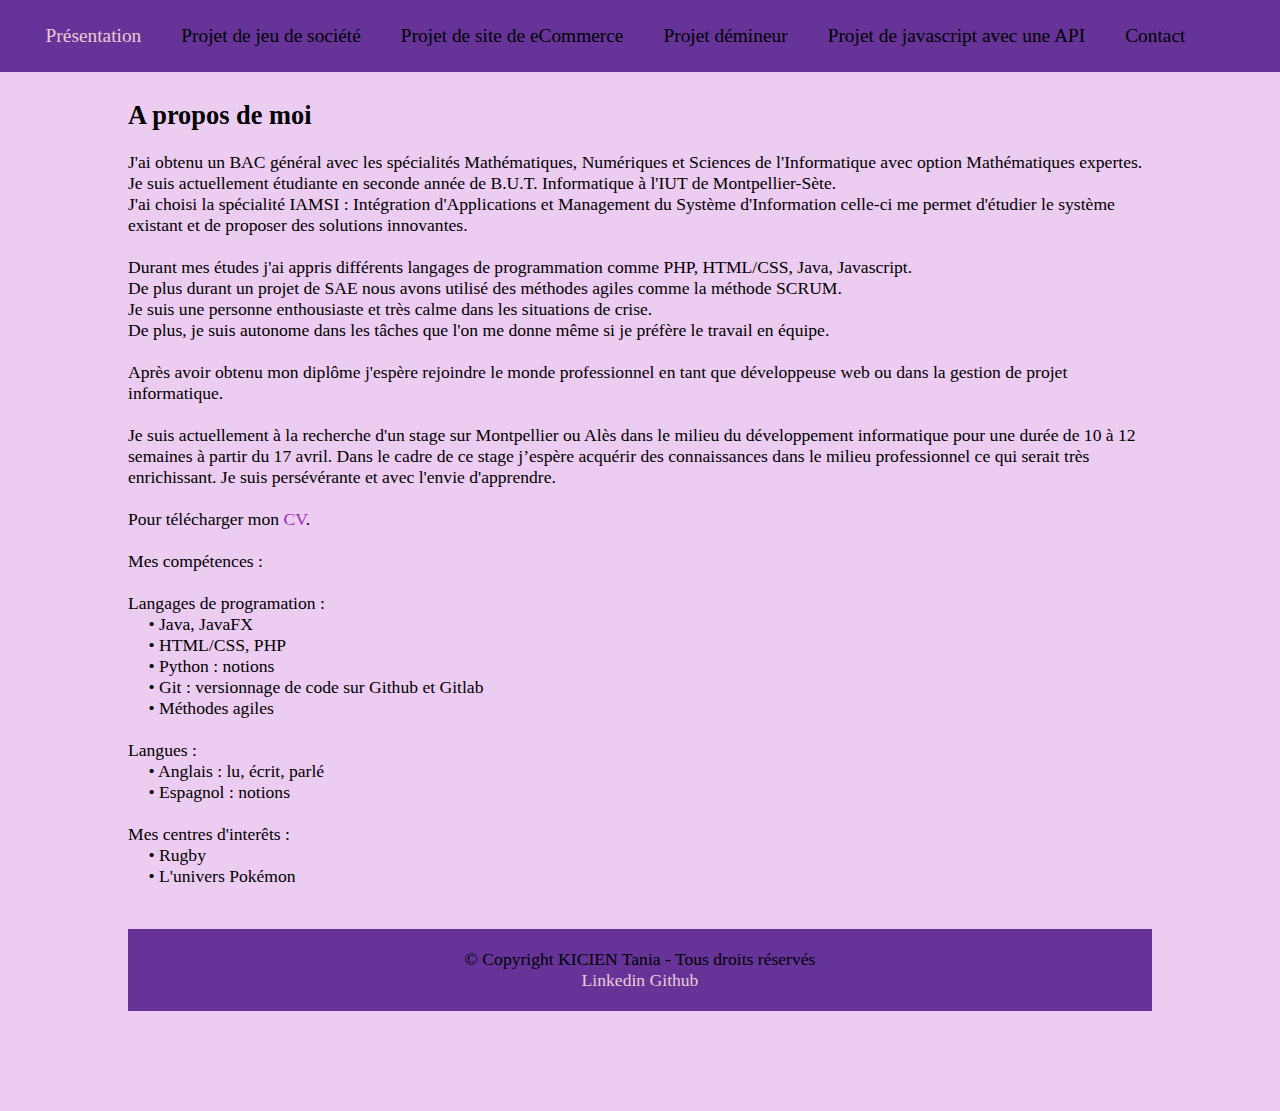
<file: src/index.html>
<!DOCTYPE HTML>
<html lang="fr">
<head>
    <meta charset="UTF-8">
    <meta name="viewport" content="width=device-width, initial-scale=1.0">
    <title>Accueil</title>
    <link rel="stylesheet" type="text/css" href="css/style.css">
    <script type="text/javascript" src="css/script.js" defer></script>
</head>
<body>
    <header>
        <ul class="navbar">
            <li><a href="#" class="active">Présentation</a></li>
            <li><a href="pages/projetAventuriers/index.html">Projet de jeu de société</a></li>
            <li><a href="pages/projetECommerce/index.html">Projet de site de eCommerce</a></li>
            <li><a href="pages/projet-demineur/index.html">Projet démineur</a></li>
            <li><a href="pages/projetMediathequeJS/index.html">Projet de javascript avec une API</a></li>
            <li><a href="pages/contact.html">Contact</a></li>
        </ul>
    <div id="burger">
        <img src="images/Icone-Menu-Burger.png" alt="burger" id="icon-burger">
    </div>
    </header>
    <div id="presentation">
        <h2>A propos de moi</h2>
        <br>
        <div id="biographie">
            <p>J'ai obtenu un BAC général avec les spécialités Mathématiques, Numériques et Sciences de l'Informatique avec option Mathématiques expertes.</p>
            <p>Je suis actuellement étudiante en seconde année de B.U.T. Informatique à l'IUT de Montpellier-Sète.</p>
            <p>J'ai choisi la spécialité IAMSI : Intégration d'Applications et Management du Système d'Information celle-ci me permet d'étudier le système existant et de proposer des solutions innovantes.</p>
            <br>
            <p>Durant mes études j'ai appris différents langages de programmation comme PHP, HTML/CSS, Java, Javascript.</p>
            <p>De plus durant un projet de SAE nous avons utilisé des méthodes agiles comme la méthode SCRUM.</p>
            <p>Je suis une personne enthousiaste et très calme dans les situations de crise.</p>
            <p>De plus, je suis autonome dans les tâches que l'on me donne même si je préfère le travail en équipe.</p>
            <br>
            <p>Après avoir obtenu mon diplôme j'espère rejoindre le monde professionnel en tant que développeuse web ou dans la gestion de projet informatique.</p>
            <br>
            <p>Je suis actuellement à la recherche d'un stage sur Montpellier ou Alès dans le milieu du développement informatique pour une durée de 10 à 12 semaines à partir du 17 avril.
                Dans le cadre de ce stage j’espère acquérir des connaissances dans le milieu professionnel ce qui serait très enrichissant.
                Je suis persévérante et avec l'envie d'apprendre.</p>

            <br>
            <p>Pour télécharger mon <a href="../ressources/CV-KICIEN-Stage.pdf" download="CV-KICIEN-Tania" class="link">CV</a>.</p>
            <br>
        </div>
        <div>
            <p>Mes compétences : </p>
            <br>
            <ul>
                <p>Langages de programation : </p>
                <li class="compt">• Java, JavaFX</li>
                <li class="compt">• HTML/CSS, PHP</li>
                <li class="compt">• Python : notions</li>
                <li class="compt">• Git : versionnage de code sur Github et Gitlab</li>
                <li class="compt">• Méthodes agiles</li>
                <br>
                <p>Langues : </p>
                <li class="compt">• Anglais : lu, écrit, parlé</li>
                <li class="compt">• Espagnol : notions</li>
            </ul>
            <br>
            <p>Mes centres d'interêts : </p>
            <ul>
                <li class="compt">• Rugby</li>
                <li class="compt">• L'univers Pokémon</li>
            </ul>
        </div>
        <br>
    <br>
    </div>
</body>
<footer>
    <p>© Copyright KICIEN Tania - Tous droits réservés</p>
    <a href="https://www.linkedin.com/in/tania-kicien/" class="liens">Linkedin</a>
    <a href="https://github.com/Lunalaaaa" class="liens">Github</a>
</footer>
</html>
</file>
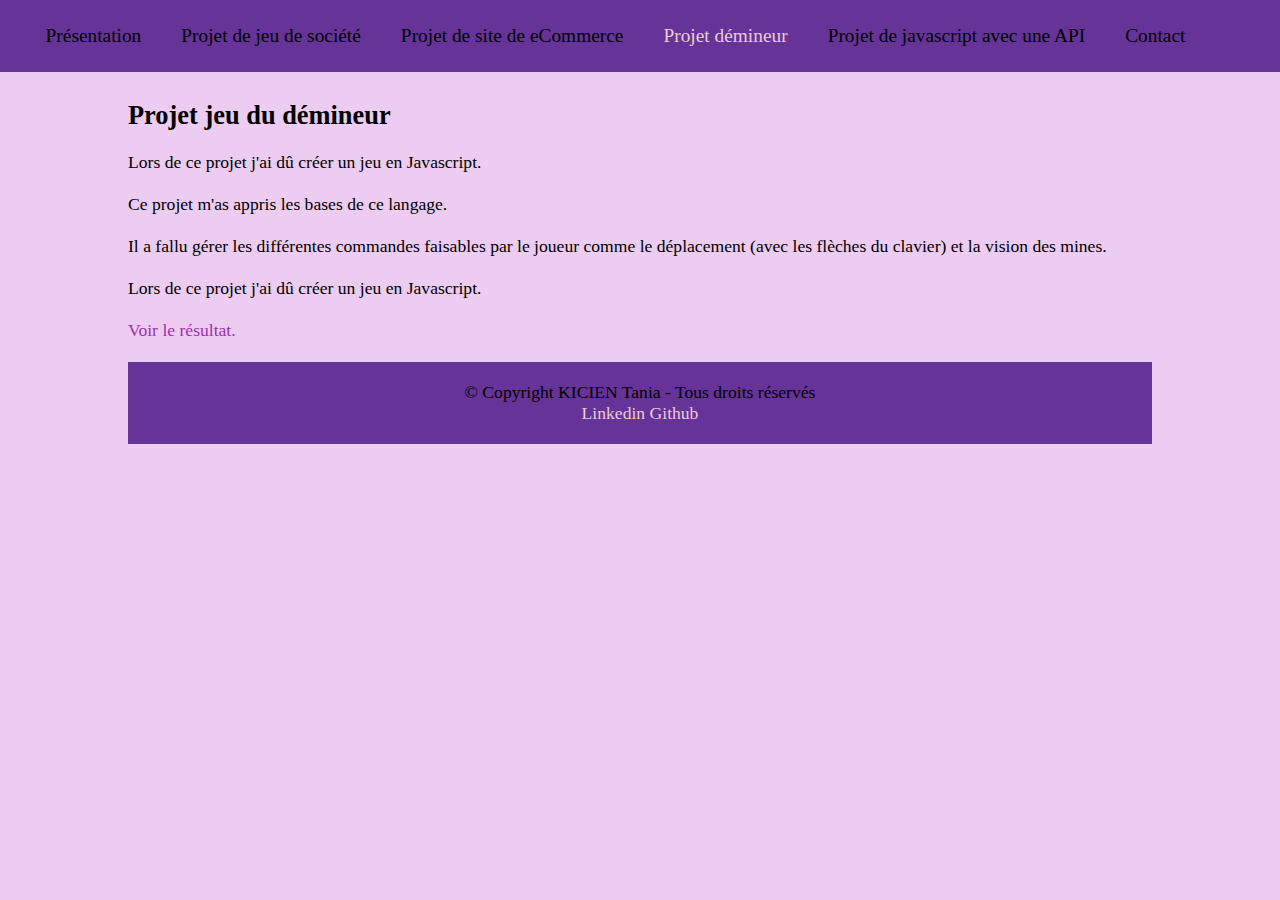
<file: src/pages/projet-demineur/index.html>
<!DOCTYPE html>
<html lang="fr">
<head>
  <meta charset="UTF-8">
  <meta name="viewport" content="width=device-width, initial-scale=1.0">
  <title>Projet</title>
  <link rel="stylesheet" type="text/css" href="../../css/style.css">
  <script type="text/javascript" src="../../css/script.js" defer></script>
</head>
<body>
<header>
  <ul class="navbar">
    <li><a href="../../index.html">Présentation</a></li>
    <li><a href="../projetAventuriers/index.html">Projet de jeu de société</a></li>
    <li><a href="../projetECommerce/index.html">Projet de site de eCommerce</a></li>
    <li><a href="#" class="active">Projet démineur</a></li>
    <li><a href="../projetMediathequeJS/index.html">Projet de javascript avec une API</a></li>
    <li><a href="../contact.html">Contact</a></li>
  </ul>
  <div id="burger">
    <img src="../../images/Icone-Menu-Burger.png" alt="burger" id="icon-burger">
  </div>
</header>
<div>
  <h2>Projet jeu du démineur</h2>
  <br>
  <p>Lors de ce projet j'ai dû créer un jeu en Javascript.</p>
  <br>
  <p>Ce projet m'as appris les bases de ce langage.</p>
  <br>
  <p>Il a fallu gérer les différentes commandes faisables par le joueur comme le déplacement (avec les flèches du clavier) et la vision des mines.</p>
  <br>
  <p>Lors de ce projet j'ai dû créer un jeu en Javascript.</p>
  <br>
  <a class="link" href="src/jeu.html" target="_blank">Voir le résultat.</a>
</div>
</body>
<br>
<footer>
  <p>© Copyright KICIEN Tania - Tous droits réservés</p>
  <a href="https://www.linkedin.com/in/tania-kicien/" class="liens">Linkedin</a>
  <a href="https://github.com/Lunalaaaa" class="liens">Github</a>
</footer>
</html>
</file>
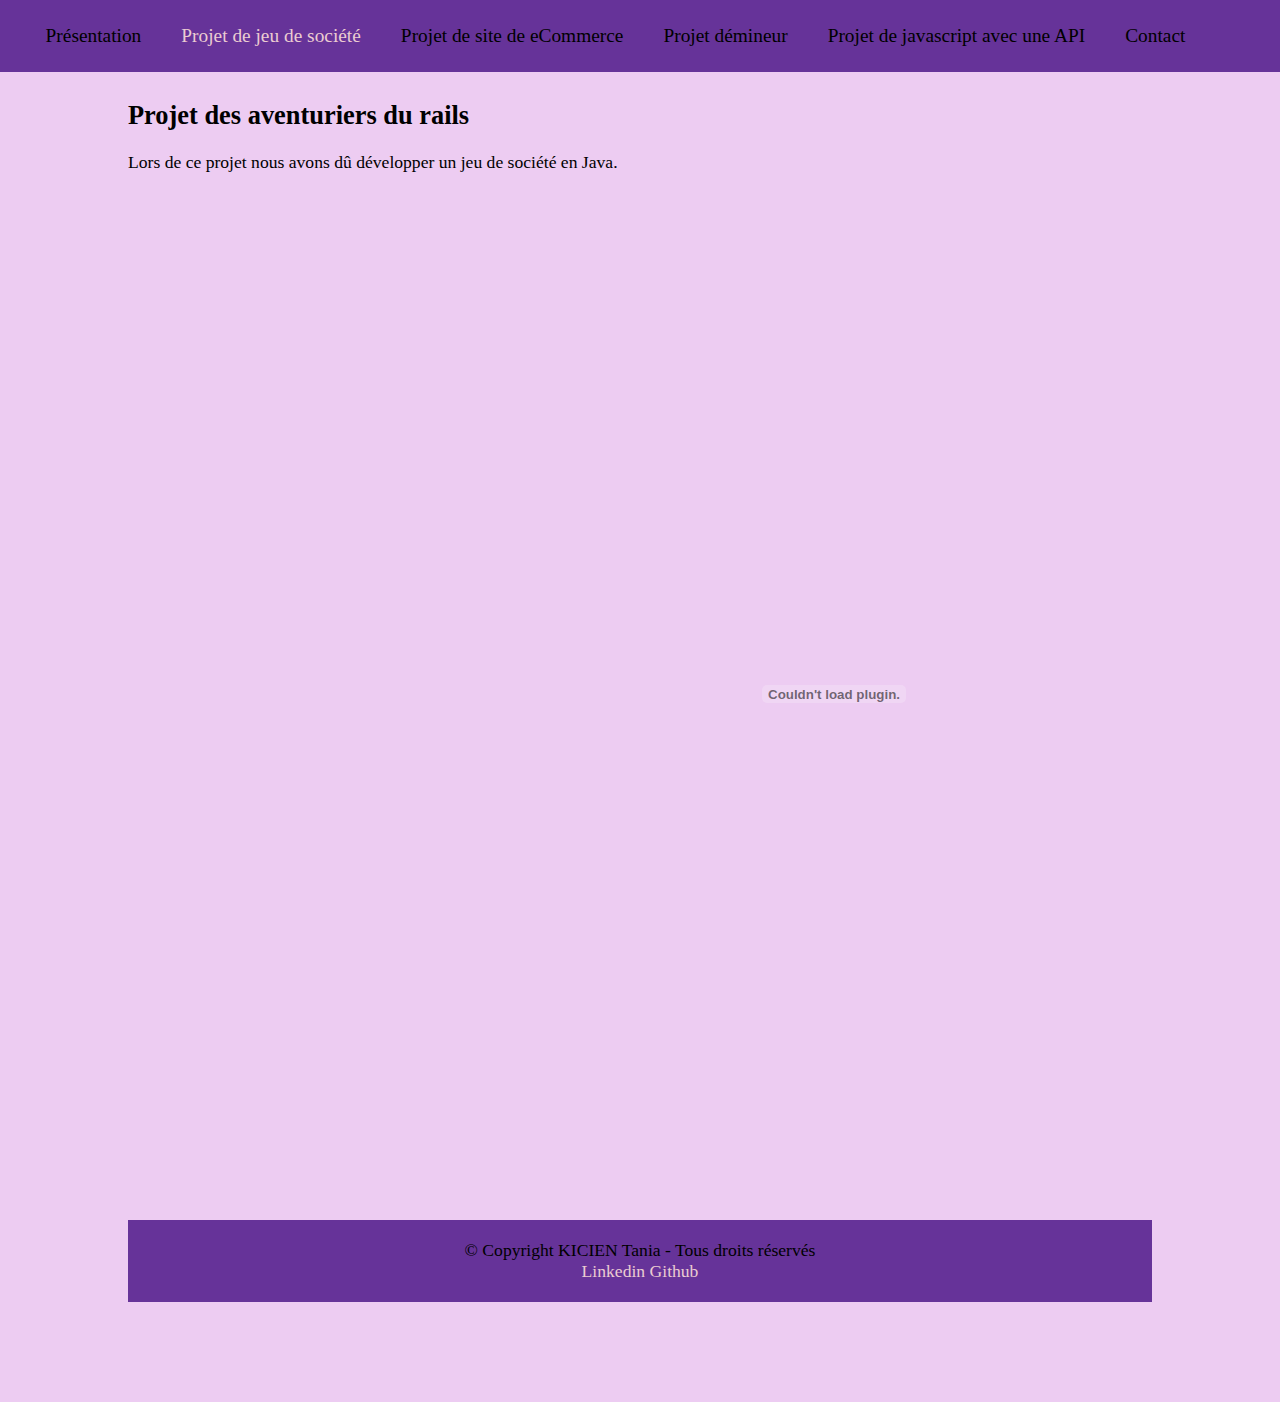
<file: src/pages/projetAventuriers/index.html>
<!DOCTYPE html>
<html lang="fr">
<head>
    <meta charset="UTF-8">
    <meta name="viewport" content="width=device-width, initial-scale=1.0">
    <title>Projet Aventuriers</title>
    <link rel="stylesheet" type="text/css" href="../../css/style.css">
    <script type="text/javascript" src="../../css/script.js" defer></script>

</head>
<body>
<header>
    <ul class="navbar">
        <li><a href="../../index.html">Présentation</a></li>
        <li><a href="../projetAventuriers/index.html" class="active">Projet de jeu de société</a></li>
        <li><a href="../projetECommerce/index.html">Projet de site de eCommerce</a></li>
        <li><a href="../projet-demineur/index.html">Projet démineur</a></li>
        <li><a href="../projetMediathequeJS/index.html">Projet de javascript avec une API</a></li>
        <li><a href="../contact.html">Contact</a></li>
    </ul>
    <div id="burger">
        <img src="../../images/Icone-Menu-Burger.png" alt="burger" id="icon-burger">
    </div>
</header>
<div>
    <h2>Projet des aventuriers du rails</h2>
    <br>
    <p>Lors de ce projet nous avons dû développer un jeu de société en Java.</p>
    <br>
    <embed src="../../../ressources/carrousel.pdf" width=900 height=1000 type='application/pdf' id="carrousel"/>
</div>
</body>
<br>
<footer>
    <p>© Copyright KICIEN Tania - Tous droits réservés</p>
    <a href="https://www.linkedin.com/in/tania-kicien/" class="liens">Linkedin</a>
    <a href="https://github.com/Lunalaaaa" class="liens">Github</a>
</footer>
</html>
</file>
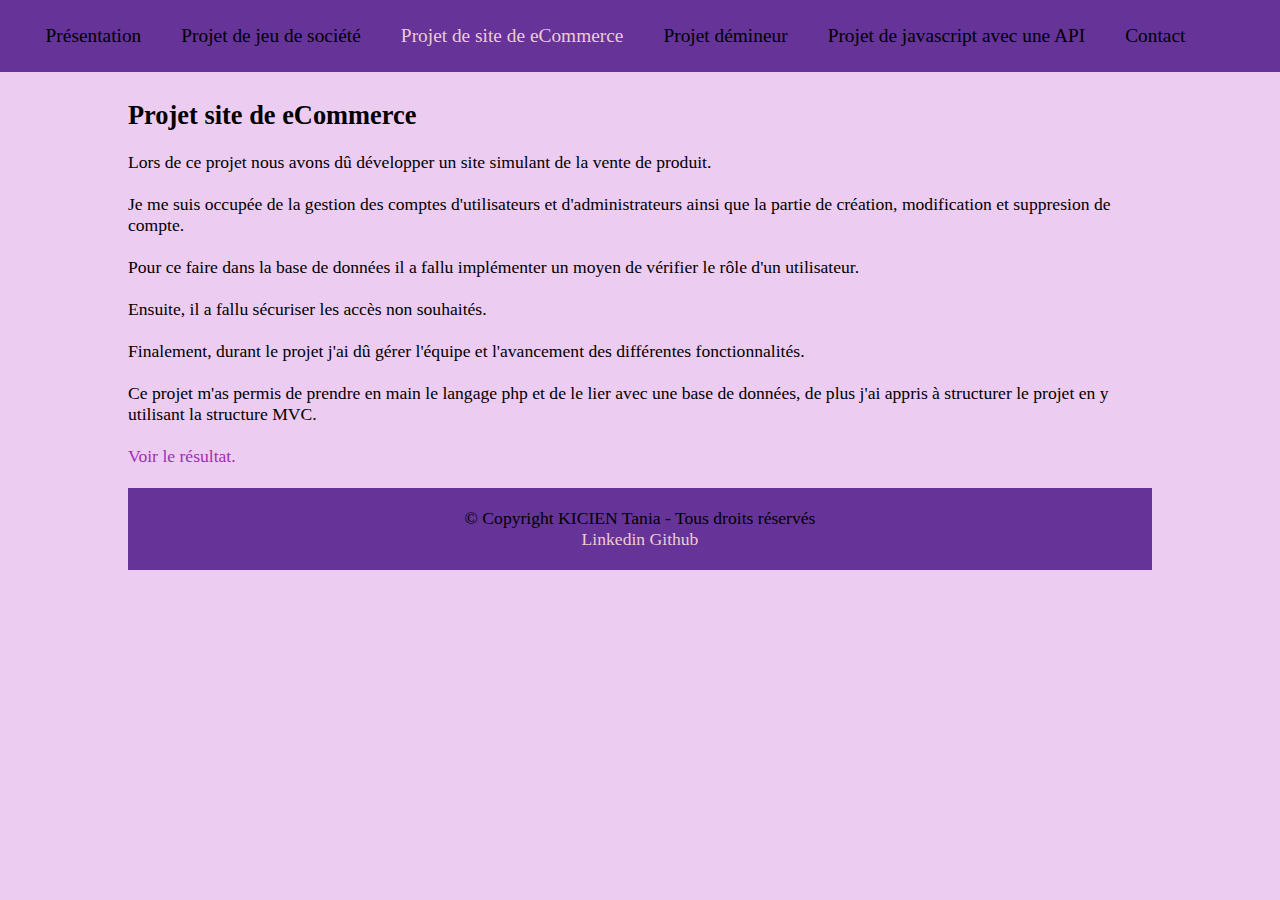
<file: src/pages/projetECommerce/index.html>
<!DOCTYPE html>
<html lang="fr">
<head>
  <meta charset="UTF-8">
  <meta name="viewport" content="width=device-width, initial-scale=1.0">
  <title>Projet</title>
  <link rel="stylesheet" type="text/css" href="../../css/style.css">
  <script type="text/javascript" src="../../css/script.js" defer></script>

</head>
<body>
<header>
  <ul class="navbar">
    <li><a href="../../index.html">Présentation</a></li>
    <li><a href="../projetAventuriers/index.html">Projet de jeu de société</a></li>
    <li><a href="#" class="active">Projet de site de eCommerce</a></li>
    <li><a href="../projet-demineur/index.html">Projet démineur</a></li>
    <li><a href="../projetMediathequeJS/index.html">Projet de javascript avec une API</a></li>
    <li><a href="../contact.html">Contact</a></li>
  </ul>
  <div id="burger">
    <img src="../../images/Icone-Menu-Burger.png" alt="burger" id="icon-burger">
  </div>
</header>
<div>
  <h2>Projet site de eCommerce</h2>
  <br>
  <p>Lors de ce projet nous avons dû développer un site simulant de la vente de produit.</p>
  <br>
  <p>Je me suis occupée de la gestion des comptes d'utilisateurs et d'administrateurs ainsi que la partie de création, modification et suppresion de compte.</p>
  <br>
  <p>Pour ce faire dans la base de données il a fallu implémenter un moyen de vérifier le rôle d'un utilisateur.</p>
  <br>
  <p>Ensuite, il a fallu sécuriser les accès non souhaités.</p>
  <br>
  <p>Finalement, durant le projet j'ai dû gérer l'équipe et l'avancement des différentes fonctionnalités.</p>
  <br>
  <p>Ce projet m'as permis de prendre en main le langage php et de le lier avec une base de données, de plus j'ai appris à structurer le projet en y utilisant la structure MVC.</p>
  <br>
  <a class="link" href="web/frontController.php" target="_blank">Voir le résultat.</a>
</div>
</body>
<br>
<footer>
  <p>© Copyright KICIEN Tania - Tous droits réservés</p>
  <a href="https://www.linkedin.com/in/tania-kicien/" class="liens">Linkedin</a>
  <a href="https://github.com/Lunalaaaa" class="liens">Github</a>
</footer>
</html>
</file>
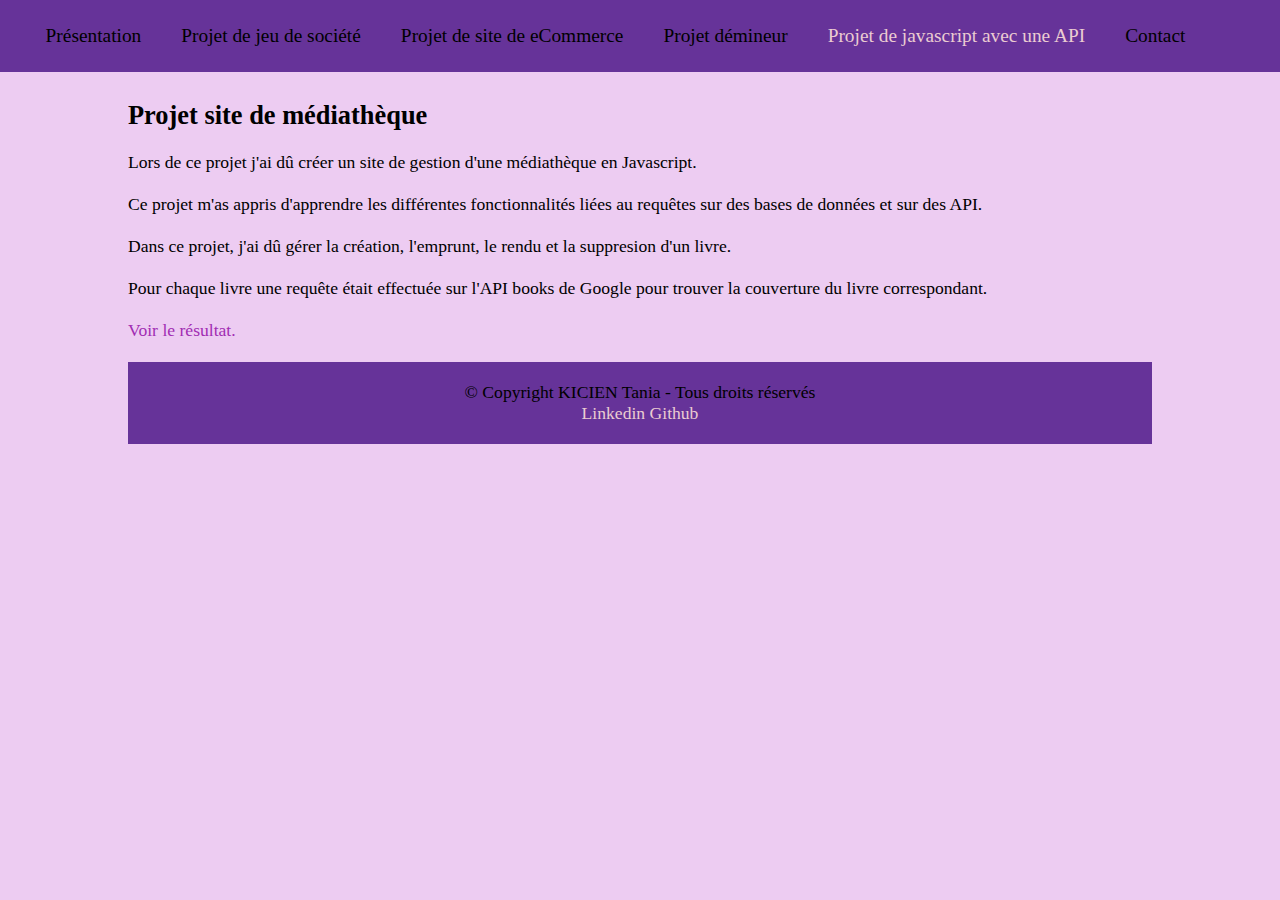
<file: src/pages/projetMediathequeJS/index.html>
<!DOCTYPE html>
<html lang="fr">
<head>
  <meta charset="UTF-8">
  <meta name="viewport" content="width=device-width, initial-scale=1.0">
  <title>Projet</title>
  <link rel="stylesheet" type="text/css" href="../../css/style.css">
  <script type="text/javascript" src="../../css/script.js" defer></script>
</head>
<body>
  <header>
    <ul class="navbar">
      <li><a href="../../index.html">Présentation</a></li>
      <li><a href="../projetAventuriers/index.html">Projet de jeu de société</a></li>
      <li><a href="../projetECommerce/index.html">Projet de site de eCommerce</a></li>
      <li><a href="../projet-demineur/index.html">Projet démineur</a></li>
      <li><a href="#" class="active">Projet de javascript avec une API</a></li>
      <li><a href="../contact.html">Contact</a></li>
    </ul>
    <div id="burger">
      <img src="../../images/Icone-Menu-Burger.png" alt="burger" id="icon-burger">
    </div>
  </header>
  <div>
    <h2>Projet site de médiathèque</h2>
    <br>
    <p>Lors de ce projet j'ai dû créer un site de gestion d'une médiathèque en Javascript.</p>
    <br>
    <p>Ce projet m'as appris d'apprendre les différentes fonctionnalités liées au requêtes sur des bases de données et sur des API.</p>
    <br>
    <p>Dans ce projet, j'ai dû gérer la création, l'emprunt, le rendu et la suppresion d'un livre.</p>
    <br>
    <p>Pour chaque livre une requête était effectuée sur l'API books de Google pour trouver la couverture du livre correspondant.</p>
    <br>
    <a class="link" href="src/mediatheque.html" target="_blank">Voir le résultat.</a>
  </div>
</body>
<br>
<footer>
  <p>© Copyright KICIEN Tania - Tous droits réservés</p>
  <a href="https://www.linkedin.com/in/tania-kicien/" class="liens">Linkedin</a>
  <a href="https://github.com/Lunalaaaa" class="liens">Github</a>
</footer>
</html>
</file>
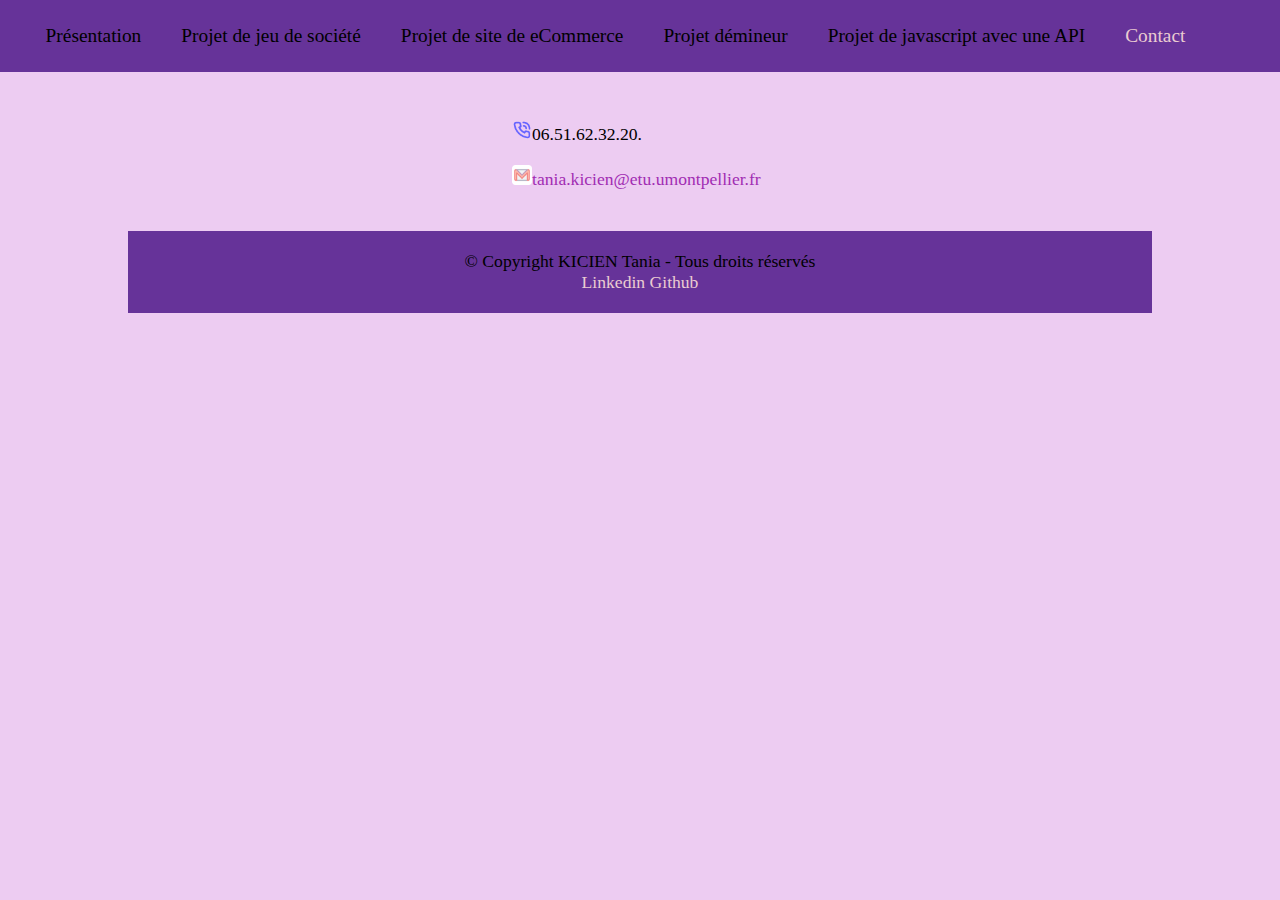
<file: src/pages/contact.html>
<!DOCTYPE html>
<html lang="fr">
<head>
    <meta charset="UTF-8">
    <meta name="viewport" content="width=device-width, initial-scale=1.0">
    <title>Contact</title>
    <link rel="stylesheet" type="text/css" href="../css/style.css">
    <script type="text/javascript" src="../css/script.js" defer></script>
</head>
<body>
    <header>
        <ul class="navbar">
            <li><a href="../index.html">Présentation</a></li>
            <li><a href="../pages/projetAventuriers/index.html">Projet de jeu de société</a></li>
            <li><a href="../pages/projetECommerce/index.html">Projet de site de eCommerce</a></li>
            <li><a href="../pages/projet-demineur/index.html">Projet démineur</a></li>
            <li><a href="../pages/projetMediathequeJS/index.html">Projet de javascript avec une API</a></li>
            <li><a href="#" class="active">Contact</a></li>
        </ul>
        <div id="burger">
            <img src="../images/Icone-Menu-Burger.png" alt="burger" id="icon-burger">
        </div>
    </header>
    <div id="contact">
        <ul class="contact">
            <li class="contact"><img src="../images/telephone-icone.png" height="20" width="20" alt="telephone">06.51.62.32.20.</li>
            <li class="contact"><img src="../images/mail-icone.png" alt="mail"  height="20" width="20"><a href="mailto:tania.kicien@etu.umontpellier.fr" class="link">tania.kicien@etu.umontpellier.fr</a></li>
        </ul>
    </div>
</body>
<br>
<footer>
    <p>© Copyright KICIEN Tania - Tous droits réservés</p>
    <a href="https://www.linkedin.com/in/tania-kicien/" class="liens">Linkedin</a>
    <a href="https://github.com/Lunalaaaa" class="liens">Github</a>
</footer>
</html>
</file>
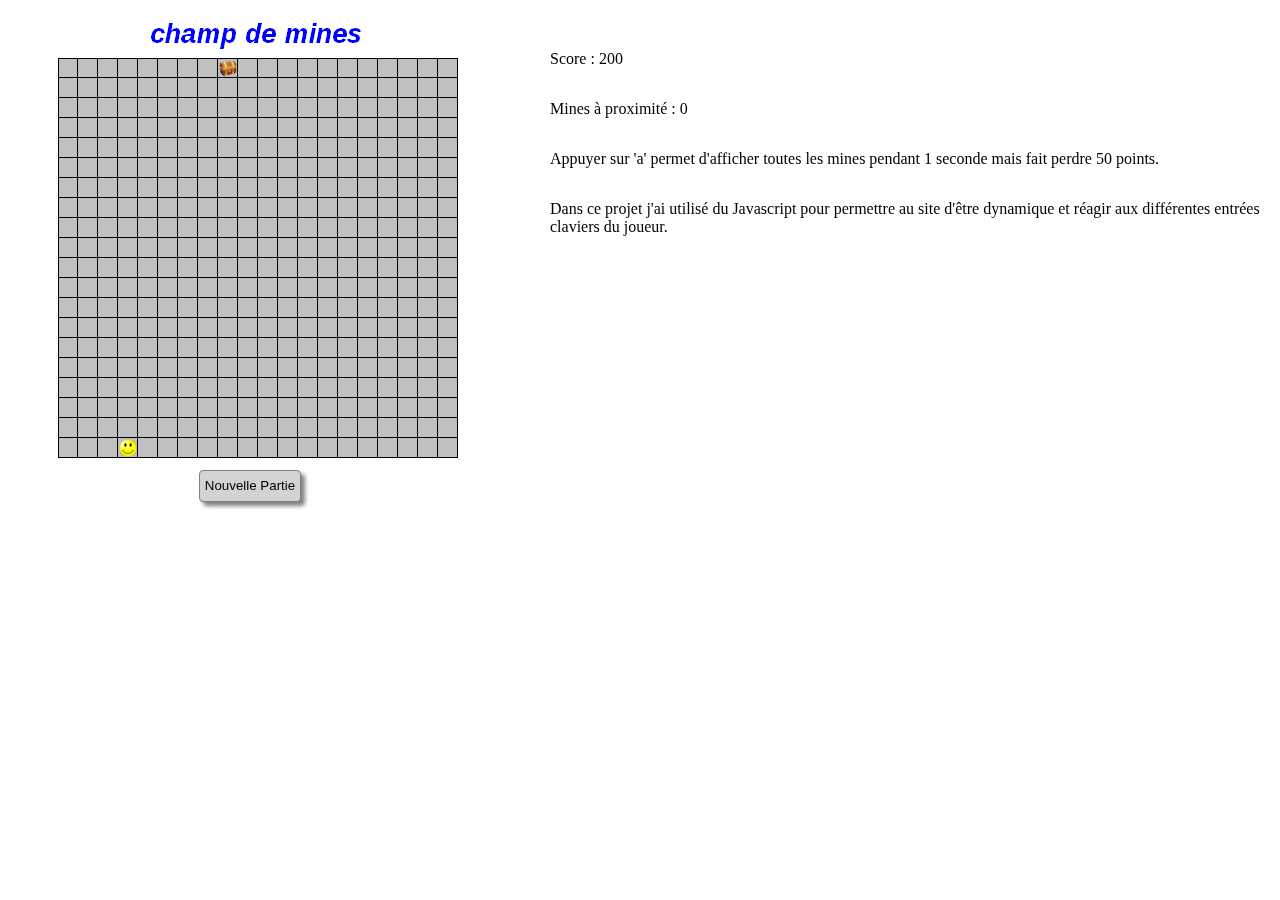
<file: src/pages/projet-demineur/src/jeu.html>
<!DOCTYPE html>
<html>
<head>
	<meta charset="utf-8">
	<title>champ de mines</title>
	<link rel="stylesheet" type="text/css" href="css/jeu.css">
	<script defer type="text/javascript" src="js/element.js"></script>
	<script defer type="text/javascript" src="js/jeu.js"></script>
	<script defer type="text/javascript" src="js/scenario.js"></script>
</head>
<body>
	<!-- div associée au champ de mines -->
	<div id="champ"></div>
	<!-- div associée à la situation du personnage (mines, gagné, perdu, ...) -->
	<div id="message">Champ pour un message</div>
	<!-- div associée à l'affichage du score -->
	<div id="score">Champ pour le score</div>
	<div id="aide">Appuyer sur 'a' permet d'afficher toutes les mines pendant 1 seconde mais fait perdre 50 points.</div>
	<div id="description">Dans ce projet j'ai utilisé du Javascript pour permettre au site d'être dynamique et réagir aux différentes entrées claviers du joueur.</div>
	<!-- div pour nouvelle partie -->
	<div id="lien">
		<button id="nouvelle-partie" href="#">Nouvelle Partie</button>
	</div>
</body>
</html>
</file>
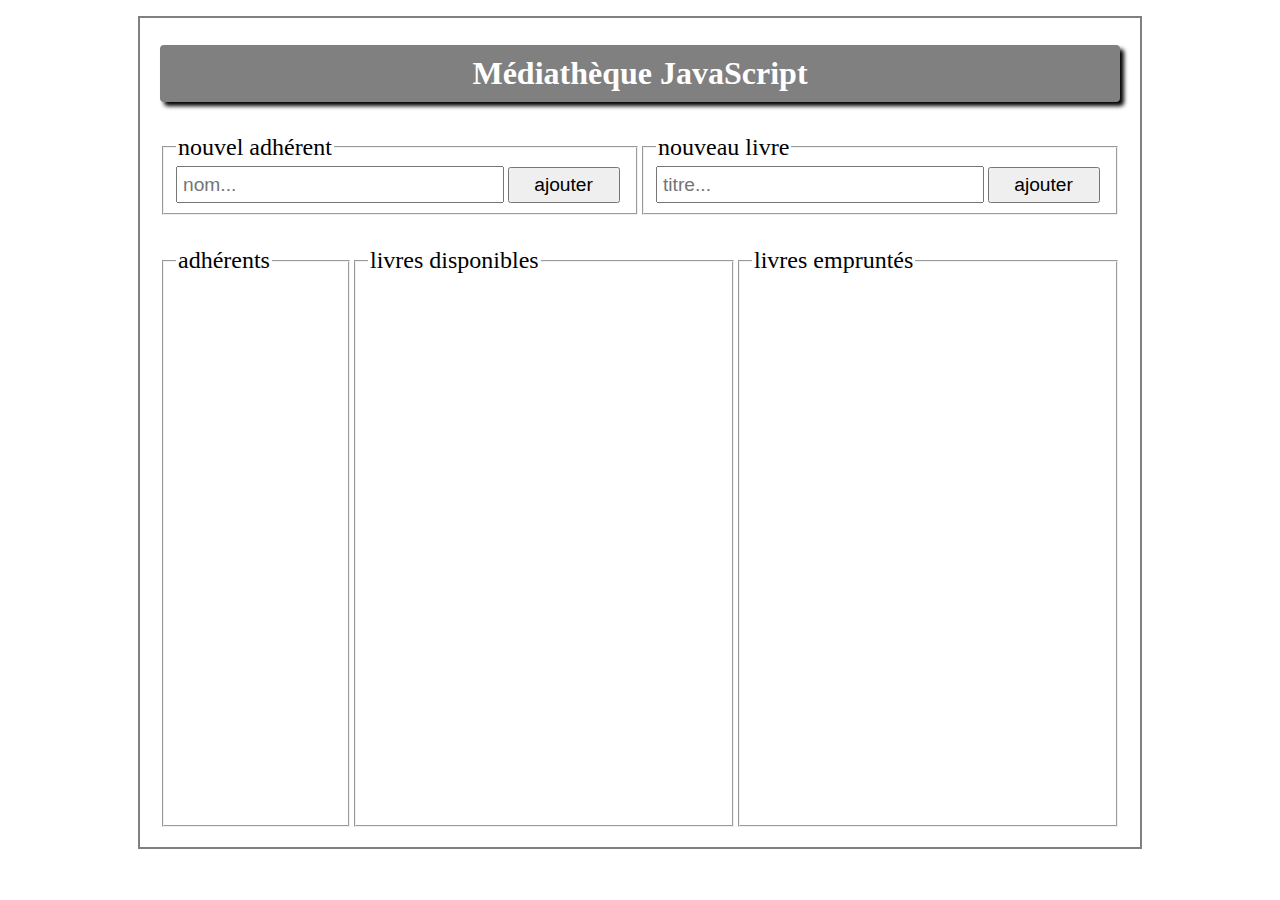
<file: src/pages/projetMediathequeJS/src/mediatheque.html>
<!DOCTYPE html>
<html>
<head>
	<meta charset="utf-8">
	<title>médiathèque JS</title>
	<link rel="icon" href="img/book.ico" />
	<link rel="stylesheet" type="text/css" href="css/styles.css">
	<script defer type="text/javascript" src="js/script-promise.js"></script>
	<script defer type="text/javascript" src="js/adherent.js"></script>
	<script defer type="text/javascript" src="js/livre.js"></script>
	<script defer type="text/javascript" src="js/mediatheque.js"></script>
</head>
<body>
	<div id="lockPage"></div>
	<h2>Médiathèque JavaScript</h2>
	<div id="enregistrements">
		<div id="ajoutAdherent">
			<fieldset>
				<legend>nouvel adhérent</legend>
				<input type="text" id="nomAdherent" placeholder="nom...">
				<input type="button" id="ajouterAdherent" value="ajouter">
			</fieldset>
		</div>
		<div id="ajoutLivre">
			<fieldset>
				<legend>nouveau livre</legend>
				<input type="text" id="titreLivre" placeholder="titre...">
				<input type="button" id="ajouterLivre" value="ajouter">
			</fieldset>
		</div>
	</div>
	<div id="listes">
		<div id="adh">
			<fieldset>
				<legend>adhérents</legend>
				<div id="listeAdherents"></div>
			</fieldset>
		</div>
		<div id="dispos">
			<fieldset>
				<legend>livres disponibles</legend>
				<div id="listeLivresDisponibles"></div>
			</fieldset>
		</div>
		<div id="empr">
			<fieldset>
				<legend>livres empruntés</legend>
				<div id="listeLivresEmpruntes"></div>
			</fieldset>
		</div>
	</div>
</body>
</html>
</file>
<file: src/css/style.css>
* {
    box-sizing: border-box;
    margin: 0;
    padding: 0;
    text-decoration: none;
    color: black;
}

body{
    min-height: 100vh;
    background-color: #EDCCF2;
    text-align: left;
    padding: 100px 10%;
    font-size: 1.1em;
}

footer{
    text-align: center;
    background-color: rebeccapurple;
    margin: 0;
    padding: 20px;
}

.contact{
    list-style: none;
    padding: 10px 25%;
}

header{
    position: fixed;
    width: 100%;
    top: 0;
    right: 0;
    z-index: 1000;
    display: flex;
    align-items: center;
    justify-content: space-between;
    background: rebeccapurple;
    padding: 28px 10%;
    transition : all 0.5s ease 0s;
}

.compt{
    padding: 0 2%;
    list-style: none;
}

#carrousel{
    align-items: center;
    margin: 0px 25%;
}

.liens{
    color: #ebccd1;
}

.link{
    color: #A12DB3;
}

.navbar {
    display: flex;
    list-style: none;
}

.navbar a{
    font-size: 1.1em;
    font-weight: 500;
    padding: 5px 0;
    margin: 0px 30px;
    transition: all 0.5s ease 0s;
}

.navbar a:hover{
    color: #ebccd1;
}

.navbar a.active{
    color: #ebccd1;
}

#burger{
    font-size: 35px;
    cursor: pointer;
    z-index: 100001;
    display: none;
}

#icon-burger {
    width: 20px;
    height: 20px;
    justify-content: space-between;
}

@media (max-width: 1280px) {
    header{
        padding: 25px 2%;
        transition: 0.2s;
    }
    .navbar a{
        padding: 5px 0px;
        margin: 0px 20px;
    }
}

@media (max-width: 1090px) {
    #burger{
        display: block;
        position: absolute;
        top: 100%;
        right: 2%;
    }
    .navbar{
        position: absolute;
        top: 100%;
        right: -100%;
        width: 270px;
        background: rebeccapurple;
        display: flex;
        flex-direction: column;
        justify-content: flex-start;
        border-radius: 10px;
        transition: all 0.5s ease 0s;
    }
    .navbar a{
        display: block;
        margin: 12px 0;
        padding: 0px 25px;
        transition: all 0.5s ease;
    }
    .navbar a:hover{
        color: #ebccd1;
        transform: translate(5px);
    }

    .navbar a:active{
        color: #ebccd1;
    }

    .navbar.open{
        right: 2%;
    }
    header{
        color: transparent;
    }
}






/*body{
    background-color: #31708f;
    display: flex;
    align-items: center;
    height: 75vh;
}

header{
    position: fixed;
    top: 0;
    left: 0;
    width: 100%;
    padding: 20px 10%;
    background-color: transparent;
    display: flex;
    justify-content: center;

}



.navbar a {
    font-size: 18px;
    color: #bce8f1;
    text-decoration: none;
    font-weight: 500;
    margin-left: 35px;
}

.navbar a:hover, a:active{
    color: black;
}

footer{
    position: fixed;
}
*/
</file>
<file: src/pages/projet-demineur/src/css/jeu.css>
.element {
    width: 18px;
    position: absolute;
}

#champ {
    background-image: url('../img/champ.png');
    width: 450px;
    height: 450px;
    position: relative;
}

#message {
    position: fixed;
    top: 100px;
    left: 550px;
}

#score {
    position: fixed;
    top: 50px;
    left: 550px;
}

#aide{
    position: fixed;
    top: 150px;
    left: 550px;
}

#description{
    position: fixed;
    top: 200px;
    left: 550px;
}

#lien {
    position: fixed;
    top: 470px;
    left: 50px;
    width: 400px;
    display: flex;
    justify-content: space-around;
}

button {
    border: solid 1px grey;
    border-radius: 4px;
    background-color: lightgrey;
    box-shadow: 4px 4px 4px grey;
    color: black;
    outline: none;
    position: relative;
    text-decoration: none;
    line-height: 1.5em;
    padding: 5px;
    margin: 0px 20px;
}

button:active {
    top: 2px;
    left: 2px;
    box-shadow: 2px 2px 2px grey;
}
</file>
<file: src/pages/projetMediathequeJS/src/css/styles.css>
body {
	/*font-family: courier new;*/
	width:75%;
	margin:1em auto 0 auto;
	padding:0px 20px 20px 20px;
	border:solid 2px grey;
}

#lockPage {
	width: 100%;
	display: flex;
	opacity: 40%;
	position: absolute;
	top: 0;
	bottom: 0;
	left : 0;
	align-items: flex-start;
	background-color: #000000;
	visibility: hidden;
	overflow: hidden;
}

#popup {
	top: 50px;
	left: 0px;
	right: 0px;
	width: 80%;
	height: 300px;
	margin: auto;
	display: flex;
	align-items: center;
	opacity: 1;
	position: absolute;
	border-radius: 10px;
	background-color: white;
}

#popup > * {
	margin: auto;
}

#croix {
	cursor: pointer;
	top: 5px;
	right: 5px;
	width: 32px;
	height: 32px;
	position: absolute;
	object-fit: cover;
}

#croix:hover {
	background-color: lightgray;
}

#emprunts li {
	list-style-type:  "➢";
	padding-inline-start: 1ch;
}

#emprunts li:hover {
	cursor: default;
	background-color: white;
}

#couverture {
	top: 0px;
	left: 0px;
	right: 0px;
	width: 100px;
	bottom: 0px;
	margin: auto;
	position: absolute;
	align-self: center;
	object-fit: cover;
}

#enregistrements, #listes {
	display: flex;
	flex-direction: row;
	justify-content: flex-start;
	margin-top: 2em;
}

#ajoutAdherent {
	width:50%;
}
#ajoutLivre {
	width:50%;
}
#adh {
	width:20%;
}
#dispos, #empr {
	width:40%;
}

#adh fieldset, #dispos fieldset, #empr fieldset {
	min-height:35em;
}

legend {
	font-size: 1.5em;
}
h2 {
	font-size: 2em;
	color:white;
	background-color: grey;
    border-radius: 4px;
    padding: 10px;
    box-shadow: 4px 4px 4px black;
    text-align: center;
}
ul {
	padding-left: 20px;
}
li {
	cursor:pointer;
	background-color: white;
	line-height: 1.5em;
}
li:hover {
	background-color: lightgrey;
}
input {
	padding:5px;
	font-size: 1.2em;
}

input[type="button"] {
	width:25%;
}
input[type="text"] {
	width:70%;
}

input {
	min-height:1.2em;
}
</file>
